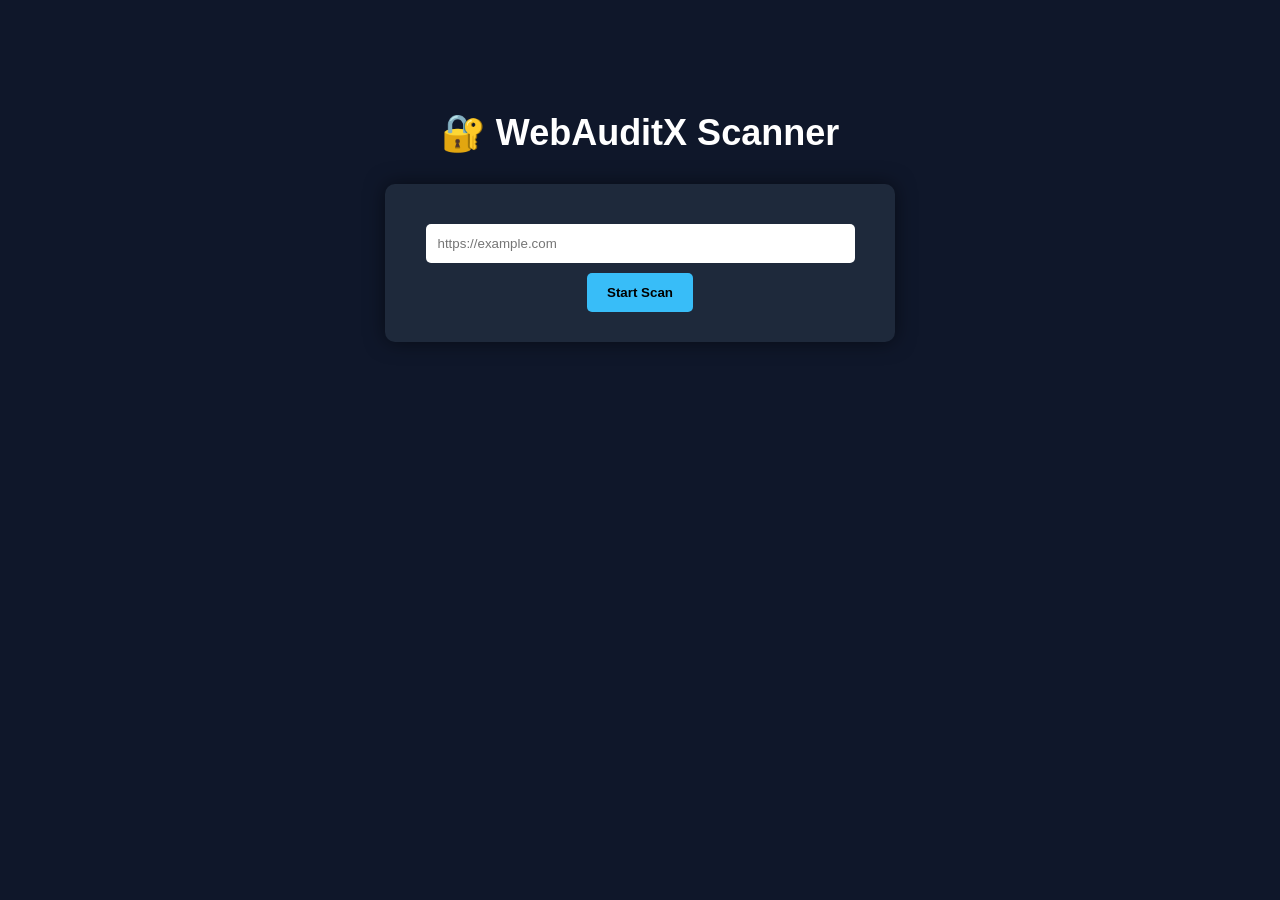
<file: templates/index.html>
<!DOCTYPE html>
<html>
<head>
    <title>WebAuditX</title>

    <style>
        body {
            font-family: Arial;
            background: #0f172a;
            color: white;
            text-align: center;
            padding-top: 80px;
        }

        h1 {
            font-size: 36px;
            margin-bottom: 30px;
        }

        .container {
            background: #1e293b;
            padding: 30px;
            border-radius: 10px;
            width: 450px;
            margin: auto;
            box-shadow: 0px 0px 20px rgba(0,0,0,0.5);
        }

        input {
            width: 90%;
            padding: 12px;
            margin: 10px 0;
            border-radius: 5px;
            border: none;
        }

        button {
            padding: 12px 20px;
            background: #38bdf8;
            border: none;
            border-radius: 5px;
            cursor: pointer;
            font-weight: bold;
        }

        button:hover {
            background: #0ea5e9;
        }

        #loader {
            display: none;
            margin-top: 20px;
        }

        .spinner {
            border: 5px solid #1e293b;
            border-top: 5px solid #38bdf8;
            border-radius: 50%;
            width: 50px;
            height: 50px;
            animation: spin 1s linear infinite;
            margin: auto;
        }

        @keyframes spin {
            100% { transform: rotate(360deg); }
        }

        .progress-container {
            width: 100%;
            background: #334155;
            border-radius: 5px;
            margin-top: 15px;
        }

        #progress-bar {
            height: 18px;
            width: 0%;
            background: #38bdf8;
            border-radius: 5px;
            transition: width 0.4s ease;
        }

        #progress-percent {
            margin-top: 6px;
            font-size: 13px;
            color: #94a3b8;
        }

        #status-text {
            margin-top: 10px;
            color: #38bdf8;
            font-weight: bold;
        }

        /* 🔥 LOG PANEL */
        #logs-panel {
            margin-top: 20px;
            background: #020617;
            padding: 10px;
            height: 180px;
            overflow-y: auto;
            font-family: monospace;
            font-size: 12px;
            border-radius: 8px;
            text-align: left;
            border: 1px solid #334155;
        }

        .log-safe { color: #22c55e; }
        .log-warn { color: #f59e0b; }
        .log-danger { color: #ef4444; }
        .log-info { color: #38bdf8; }
    </style>
</head>

<body>

<h1>🔐 WebAuditX Scanner</h1>

<div class="container">

    <input type="text" id="url" placeholder="https://example.com">
    <br>
    <button onclick="startScan()">Start Scan</button>

    <div id="loader">
        <div class="spinner"></div>

        <p id="status-text">Starting scan...</p>

        <div class="progress-container">
            <div id="progress-bar"></div>
        </div>

        <p id="progress-percent">0%</p>

        <div id="logs-panel"></div>
    </div>

</div>

<script>

function colorLog(log) {
    if (log.includes("[!]")) return "log-danger";
    if (log.includes("[+]")) return "log-safe";
    if (log.includes("[✓]")) return "log-safe";
    return "log-info";
}

async function startScan() {
    const url = document.getElementById("url").value;

    if (!url) {
        alert("Enter URL");
        return;
    }

    document.getElementById("loader").style.display = "block";

    document.getElementById("logs-panel").innerHTML = "";

    const res = await fetch("/scan", {
        method: "POST",
        headers: { "Content-Type": "application/x-www-form-urlencoded" },
        body: `url=${encodeURIComponent(url)}`
    });

    const data = await res.json();
    pollProgress(data.scan_id);
}

async function pollProgress(scanId) {

    let lastLogCount = 0;

    const interval = setInterval(async () => {

        const res = await fetch(`/scan_status/${scanId}`);
        const data = await res.json();

        document.getElementById("progress-bar").style.width = data.progress + "%";
        document.getElementById("progress-percent").innerText = data.progress + "%";

        document.getElementById("status-text").innerText =
            data.message || data.status;

        // 🔥 ADD ONLY NEW LOGS (NO FLICKER)
        const logsPanel = document.getElementById("logs-panel");

        if (data.logs && data.logs.length > lastLogCount) {

            const newLogs = data.logs.slice(lastLogCount);

            newLogs.forEach(log => {
                const div = document.createElement("div");
                div.className = colorLog(log);
                div.textContent = log;
                logsPanel.appendChild(div);
            });

            logsPanel.scrollTop = logsPanel.scrollHeight;

            lastLogCount = data.logs.length;
        }

        if (data.status === "completed") {
            clearInterval(interval);

            setTimeout(() => {
                window.location.href = `/report/${scanId}`;
            }, 800);
        }

    }, 700);
}

</script>

</body>
</html>
</file>
